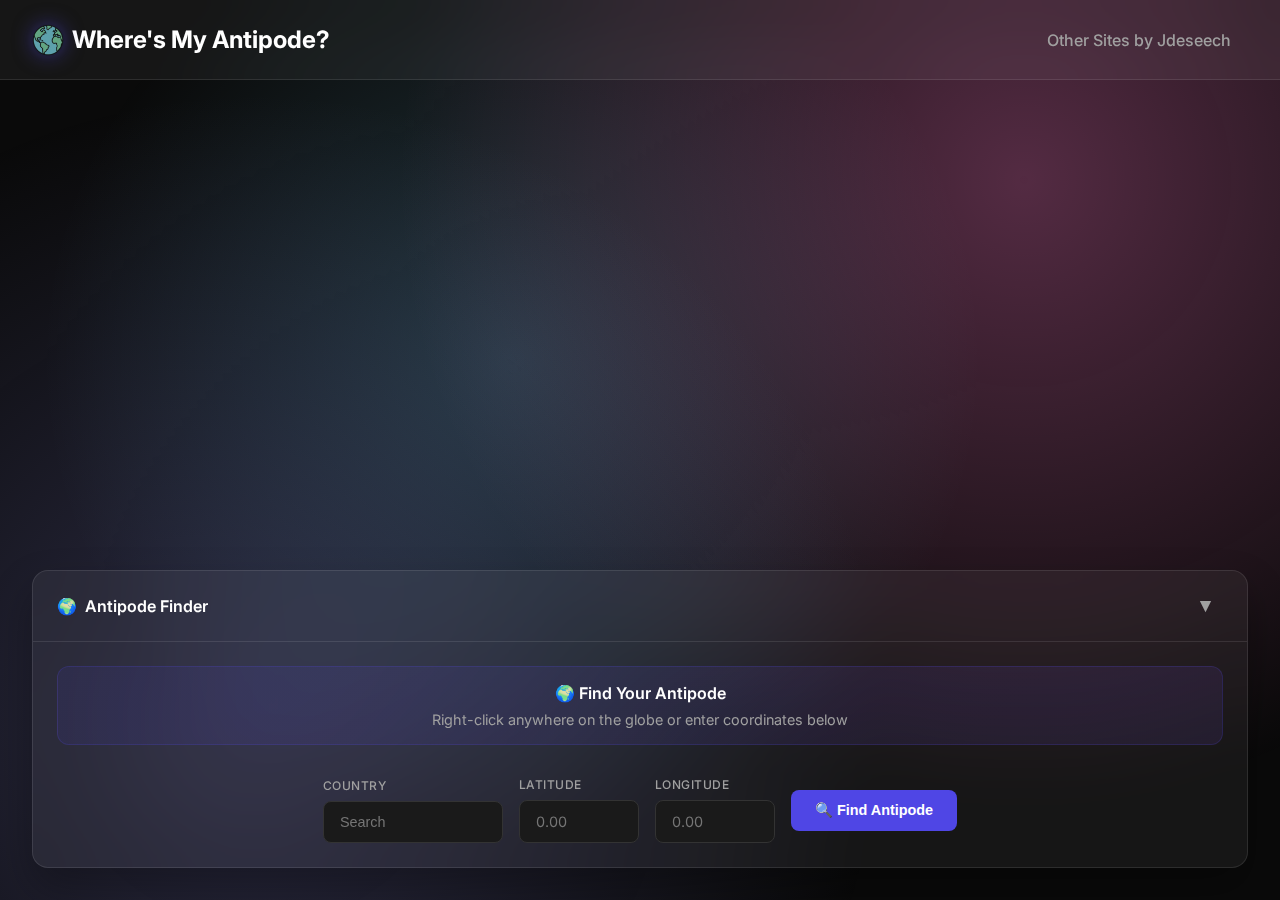
<file: index.html>
<!DOCTYPE html>
<html lang="en">
<head>
<!-- Google tag (gtag.js) -->
<script async src="https://www.googletagmanager.com/gtag/js?id=G-D4VPZBZ8T4"></script>
<script>
  window.dataLayer = window.dataLayer || [];
  function gtag(){dataLayer.push(arguments);}
  gtag('js', new Date());
  gtag('config', 'G-D4VPZBZ8T4');
</script>
  <meta charset="UTF-8" />
  <meta name="viewport" content="width=device-width, initial-scale=1.0" />
  <title>Where's My Antipode?</title>
  <meta property="og:title" content="Where's My Antipode?">
  <meta property="og:description" content="Find the exact opposite point on Earth">
  <meta property="og:type" content="website">
  <meta property="og:url" content="https://cheesedongjin.github.io/CheeseV/">
  <link rel="icon" href="icon.png">
  <link rel="preconnect" href="https://fonts.googleapis.com">
  <link rel="preconnect" href="https://fonts.gstatic.com" crossorigin>
  <link href="https://fonts.googleapis.com/css2?family=Inter:wght@400;500;600;700&display=swap" rel="stylesheet">
  <link rel="stylesheet" href="style.css">
  <script>
    if ("serviceWorker" in navigator) {
      window.addEventListener("load", () => {
        navigator.serviceWorker.register("sw.js");
      });
    }
  </script>
</head>
<body>
  <header>
    <span id="title">
      <img src="icon.png" alt="Icon">
      Where's My Antipode?
    </span>
    <nav><a href="other-sites/addresses">Other Sites by Jdeseech</a></nav>
  </header>

  <div id="globe-container">
    <div id="globeViz"></div>
  </div>

  <div class="control-panel" id="controlPanel">
    <div class="panel-header" id="panelHeader">
      <div class="panel-title">
        <span>🌍</span>
        <span>Antipode Finder</span>
      </div>
      <button class="toggle-btn" id="toggleBtn">▼</button>
    </div>

    <div class="panel-content">
      <div class="instruction">
        <div class="instruction-title">🌍 Find Your Antipode</div>
        <div class="instruction-text">Right-click anywhere on the globe or enter coordinates below</div>
      </div>

      <form id="coord-form">
        <div class="input-group">
          <label for="countryInput">Country</label>
          <input id="countryInput" type="text" list="countriesList" placeholder="Search" />
          <datalist id="countriesList"></datalist>
        </div>
        <div class="input-group">
          <label for="latInput">Latitude</label>
          <input id="latInput" type="number" step="0.01" min="-90" max="90" placeholder="0.00" />
        </div>
        <div class="input-group">
          <label for="lngInput">Longitude</label>
          <input id="lngInput" type="number" step="0.01" min="-180" max="180" placeholder="0.00" />
        </div>
        <button type="submit">🔍 Find Antipode</button>
      </form>

      <div id="info" style="display: none;">
        <div class="result-info">
          <div class="location-card">
            <div class="location-title">📍 Clicked Location</div>
            <div class="location-name" id="clicked-name">Loading...</div>
            <div class="location-coords" id="clicked-coords"></div>
          </div>
          <div class="location-card antipode">
            <div class="location-title">🌏 Antipode</div>
            <div class="location-name" id="antipode-name">Loading...</div>
            <div class="location-coords" id="antipode-coords"></div>
          </div>
        </div>
      </div>
    </div>
  </div>

  <script type="module">
    import * as THREE from 'https://esm.sh/three@0.153.0';
    import Globe from 'https://esm.sh/globe.gl@2.41.1';
    import * as turf from 'https://esm.sh/@turf/turf@6';

    const countriesDataPromise = fetch('countries.geojson').then(res => res.json());

    const countryCentersPromise = (async () => {
      const cached = localStorage.getItem('countryCenters');
      if (cached) return JSON.parse(cached);
      const data = await countriesDataPromise;
      const centers = {};
      data.features.forEach(f => {
        const c = turf.centroid(f);
        centers[f.properties.name] = c.geometry.coordinates;
      });
      localStorage.setItem('countryCenters', JSON.stringify(centers));
      return centers;
    })();

    // 패널 토글 함수
    function togglePanel() {
      const panel = document.getElementById('controlPanel');
      const toggleBtn = document.getElementById('toggleBtn');

      panel.classList.toggle('collapsed');
      toggleBtn.textContent = panel.classList.contains('collapsed') ? '▲' : '▼';
    }

    // Attach event listener to the panel header
    document.getElementById('panelHeader').addEventListener('click', togglePanel);togglePanel = togglePanel;

    // Globe 초기화
    const world = Globe()(document.getElementById('globeViz'))
      .globeImageUrl('https://unpkg.com/three-globe/example/img/earth-night.jpg')
      .pointOfView({ lat: 0, lng: 0, altitude: 2 })
      .backgroundColor('rgba(0,0,0,0)');

    // countries highlight layer
    const highlightedCountries = [];
    world.polygonsData(highlightedCountries)
      .polygonAltitude(0.01)
      .polygonCapColor(d => d.properties._role === 'start'
        ? 'rgba(245,158,11,0.5)'
        : 'rgba(239,68,68,0.5)')
      .polygonSideColor(() => 'rgba(255,255,255,0.15)')
      .polygonStrokeColor(d => d.properties._role === 'start'
        ? '#f59e0b'
        : '#ef4444');

    // Collapse panel when the user interacts with the globe
    world.controls().addEventListener('start', () => {
      const panel = document.getElementById('controlPanel');
      if (!panel.classList.contains('collapsed')) {
        togglePanel();
      }
    });

    // 마커와 선을 담을 그룹
    const markerGroup = new THREE.Group();
    world.scene().add(markerGroup);
    const lineGroup = new THREE.Group();
    world.scene().add(lineGroup);
    const markers = [];

    // 마커 생성 함수 (개선된 디자인)
    function createMarker(color, isAntipode = false) {
      const mat = new THREE.MeshPhongMaterial({
        color,
        shininess: 100,
        transparent: true,
        opacity: 0.9
      });

      const sphere = new THREE.Mesh(new THREE.SphereGeometry(1.5, 32, 32), mat);

      // 글로우 효과
      const glowMat = new THREE.MeshBasicMaterial({
        color: color,
        transparent: true,
        opacity: 0.3
      });
      const glowSphere = new THREE.Mesh(new THREE.SphereGeometry(2.5, 16, 16), glowMat);

      sphere.add(glowSphere);
      return sphere;
    }

    function setMarkerPosition(marker, lat, lng, altitude) {
      const { x, y, z } = world.getCoords(lat, lng, altitude);
      marker.position.set(x, y, z);
      marker.lookAt(0, 0, 0);
    }

    // 개선된 안티포드 선
    function createAntipodeLine(lat, lng, antiLat, antiLng) {
      const a = world.getCoords(lat, lng, 0.5);
      const b = world.getCoords(lat, lng, 0.1);
      const c = world.getCoords(antiLat, antiLng, 0.1);
      const d = world.getCoords(antiLat, antiLng, 0.5);

      const pts = [
        new THREE.Vector3(a.x, a.y, a.z),
        new THREE.Vector3(b.x, b.y, b.z),
        new THREE.Vector3(c.x, c.y, c.z),
        new THREE.Vector3(d.x, d.y, d.z)
      ];

      const geom = new THREE.BufferGeometry().setFromPoints(pts);
      const mat = new THREE.LineDashedMaterial({
        color: 0x4f46e5,
        dashSize: 2,
        gapSize: 1,
        opacity: 0.8,
        transparent: true,
        linewidth: 2
      });

      const line = new THREE.Line(geom, mat);
      line.computeLineDistances();
      return line;
    }

    function clearMarkers() {
      markerGroup.clear();
      markers.length = 0;
    }

    function clearLines() {
      lineGroup.clear();
    }

    // 개선된 마커 애니메이션
    function animateMarkers() {
      markers.forEach(m => {
        m.userData.t += 0.015;
        const alt = 0.51 + 0.03 * Math.sin(m.userData.t);
        setMarkerPosition(m, m.userData.lat, m.userData.lng, alt);
        m.rotateY(0.02);

        // 글로우 효과 애니메이션
        if (m.children[0]) {
          m.children[0].material.opacity = 0.2 + 0.1 * Math.sin(m.userData.t * 2);
        }
      });
      requestAnimationFrame(animateMarkers);
    }
    animateMarkers();

    const info = document.getElementById('info');
    const form = document.getElementById('coord-form');
    const latInput = document.getElementById('latInput');
    const lngInput = document.getElementById('lngInput');
    const countryInput = document.getElementById('countryInput');

    countryCentersPromise.then(cs => {
      const list = document.getElementById('countriesList');
      Object.keys(cs).sort().forEach(name => {
        const opt = document.createElement('option');
        opt.value = name;
        list.appendChild(opt);
      });
    });

    countryInput.addEventListener('change', () => {
      const name = countryInput.value.trim();
      countryCentersPromise.then(cs => {
        if (!cs[name]) {
          showNotification('Country not found', 'error');
          return;
        }
        const [lng, lat] = cs[name];
        latInput.value = lat.toFixed(2);
        lngInput.value = lng.toFixed(2);
        showAntipode(lat, lng);
      });
    });

    form.addEventListener('submit', (e) => {
      e.preventDefault();
      const lat = parseFloat(latInput.value);
      const lng = parseFloat(lngInput.value);
      if (isNaN(lat) || isNaN(lng)) {
        showNotification('Please enter valid coordinates', 'error');
        return;
      }
      showAntipode(lat, lng);
    });

    // 알림 표시
    function showNotification(message, type = 'success') {
      const notification = document.createElement('div');
      notification.className = `success-message ${type}`;
      notification.textContent = message;
      document.body.appendChild(notification);

      setTimeout(() => notification.classList.add('show'), 100);
      setTimeout(() => {
        notification.classList.remove('show');
        setTimeout(() => notification.remove(), 300);
      }, 3000);
    }

    // countries.geojson 을 이용한 지역 추출
    async function reverseGeocode(lat, lng) {
      try {
        const data = await countriesDataPromise;
        const pt = turf.point([lng, lat]);
        const country = data.features.find(f => turf.booleanPointInPolygon(pt, f));
        return country ? country.properties.name : 'Ocean';
      } catch (e) {
        return 'Unknown location';
      }
    }

    async function nearestCountry(lat, lng) {
      const data = await countriesDataPromise;
      const pt = turf.point([lng, lat]);
      let min = Infinity;
      let nearest = null;
      data.features.forEach(f => {
        const line = turf.polygonToLine(f);
        const dist = turf.pointToLineDistance(pt, line, { units: 'kilometers' });
        if (dist < min) {
          min = dist;
          nearest = f.properties.name;
        }
      });
      return nearest;
    }

    async function getCountryFeature(lat, lng) {
      try {
        const data = await countriesDataPromise;
        const pt = turf.point([lng, lat]);
        return data.features.find(f => turf.booleanPointInPolygon(pt, f));
      } catch (e) {
        return null;
      }
    }

    // 개선된 안티포드 표시
    function showAntipode(lat, lng) {
      const antiLat = -lat;
      const antiLng = lng >= 0 ? lng - 180 : lng + 180;

      clearMarkers();
      clearLines();
      highlightedCountries.length = 0;
      world.polygonsData(highlightedCountries);

      // 마커 생성
      const clickedMarker = createMarker(0xf59e0b, false);
      clickedMarker.userData = { lat, lng, t: 0 };
      markerGroup.add(clickedMarker);
      markers.push(clickedMarker);
      setMarkerPosition(clickedMarker, lat, lng, 1.01);

      const antipodeMarker = createMarker(0xef4444, true);
      antipodeMarker.userData = { lat: antiLat, lng: antiLng, t: Math.PI };
      markerGroup.add(antipodeMarker);
      markers.push(antipodeMarker);
      setMarkerPosition(antipodeMarker, antiLat, antiLng, 1.01);

      lineGroup.add(createAntipodeLine(lat, lng, antiLat, antiLng));

      Promise.all([
        getCountryFeature(lat, lng),
        getCountryFeature(antiLat, antiLng)
      ]).then(([startF, antiF]) => {
        if (startF) {
          const c = JSON.parse(JSON.stringify(startF));
          c.properties._role = 'start';
          highlightedCountries.push(c);
        }
        if (antiF) {
          const c = JSON.parse(JSON.stringify(antiF));
          c.properties._role = 'antipode';
          highlightedCountries.push(c);
        }
        world.polygonsData(highlightedCountries);
      });

      // UI 업데이트
      info.style.display = 'block';
      document.getElementById('clicked-coords').textContent = `${lat.toFixed(4)}, ${lng.toFixed(4)}`;
      document.getElementById('antipode-coords').textContent = `${antiLat.toFixed(4)}, ${antiLng.toFixed(4)}`;

      // 로딩 상태
      document.getElementById('clicked-name').textContent = 'Loading...';
      document.getElementById('antipode-name').textContent = 'Loading...';
      document.getElementById('clicked-name').classList.add('loading');
      document.getElementById('antipode-name').classList.add('loading');

      // 지명 정보 업데이트
      Promise.all([reverseGeocode(lat, lng), reverseGeocode(antiLat, antiLng)])
        .then(async ([clickedLoc, antipodeLoc]) => {
          if (clickedLoc === 'Ocean') {
            const near = await nearestCountry(lat, lng);
            clickedLoc = `Ocean (near ${near})`;
          }
          if (antipodeLoc === 'Ocean') {
            const near = await nearestCountry(antiLat, antiLng);
            antipodeLoc = `Ocean (near ${near})`;
          }
          document.getElementById('clicked-name').textContent = clickedLoc;
          document.getElementById('antipode-name').textContent = antipodeLoc;
          document.getElementById('clicked-name').classList.remove('loading');
          document.getElementById('antipode-name').classList.remove('loading');
        })
        .catch(() => {
          document.getElementById('clicked-name').textContent = 'Unknown location';
          document.getElementById('antipode-name').textContent = 'Unknown location';
          document.getElementById('clicked-name').classList.remove('loading');
          document.getElementById('antipode-name').classList.remove('loading');
        });

      world.pointOfView({ lat: antiLat, lng: antiLng, altitude: 2 }, 700);
      showNotification('Antipode found! 🌍');

      // 패널이 접혀있다면 자동으로 펼치기
      const panel = document.getElementById('controlPanel');
      if (panel.classList.contains('collapsed')) {
        togglePanel();
      }
    }

    world.onGlobeRightClick(({ lat, lng }) => {
      showAntipode(lat, lng);
    });
  </script>
</body>
</html>
</file>
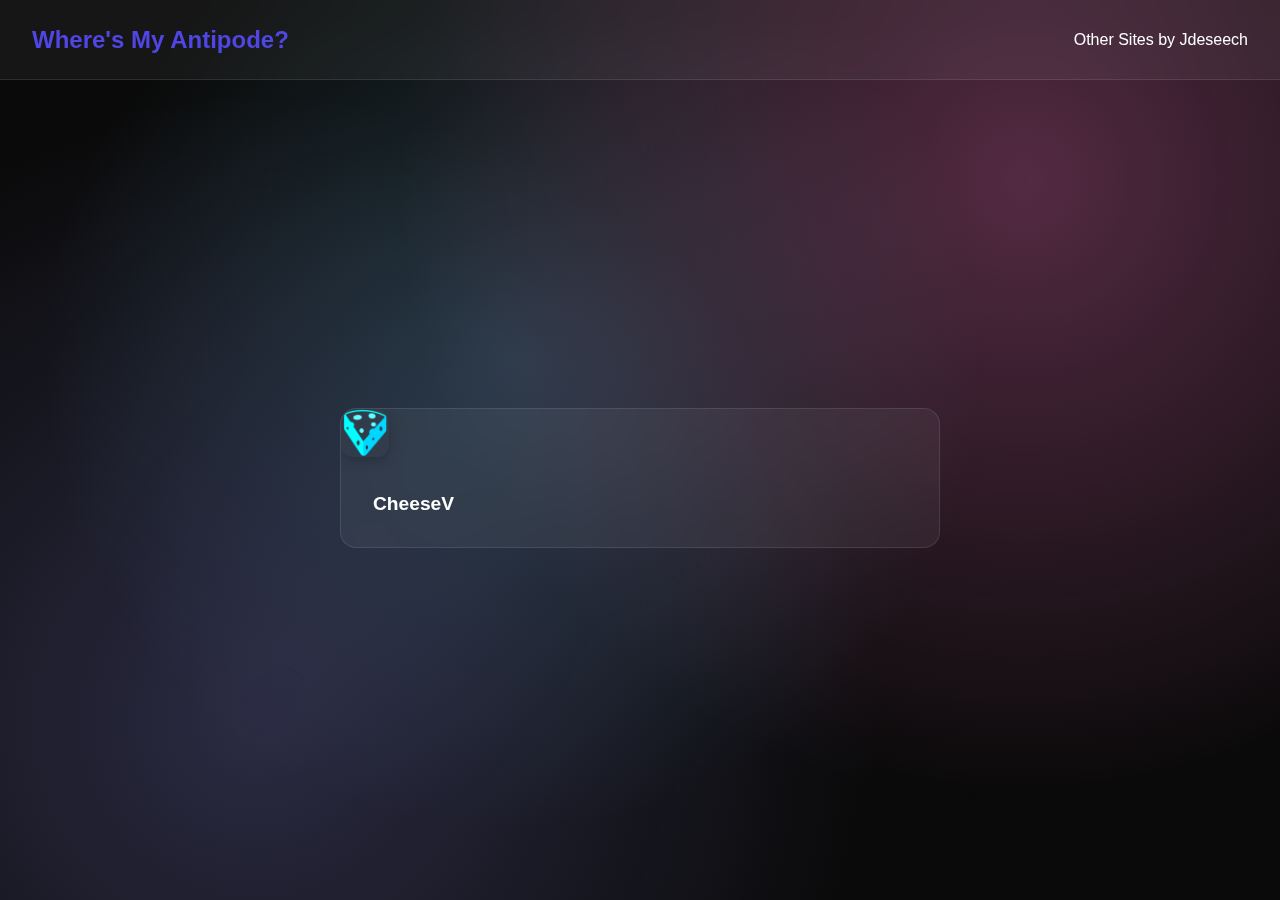
<file: other-sites/addresses.html>
<!DOCTYPE html>
<html lang="en">
<head>
<!-- Google tag (gtag.js) -->
<script async src="https://www.googletagmanager.com/gtag/js?id=G-D4VPZBZ8T4"></script>
<script>
  window.dataLayer = window.dataLayer || [];
  function gtag(){dataLayer.push(arguments);}
  gtag('js', new Date());

  gtag('config', 'G-D4VPZBZ8T4');
</script>
  <meta charset="UTF-8">
  <meta name="viewport" content="width=device-width, initial-scale=1.0">
  <title>Other Sites by Jdeseech</title>
  <link rel="stylesheet" href="../style.css">
</head>
<body>
  <header>
    <span id="title"><a href="../">Where's My Antipode?</a></span>
    <nav>Other Sites by Jdeseech</nav>
  </header>
  <main id="sites-list">
    <ul>
      <li><img src="cheese.png" alt="Site icon"/> <a href="https://cheesedongjin.github.io/CheeseV/">CheeseV</a></li>
    </ul>
  </main>
</body>
</html>
</file>
<file: style.css>
:root {
  --primary-bg: #0a0a0a;
  --secondary-bg: #1a1a1a;
  --accent-bg: #2a2a2a;
  --text-primary: #ffffff;
  --text-secondary: #a0a0a0;
  --accent-color: #4f46e5;
  --accent-hover: #6366f1;
  --border-color: #333333;
  --success-color: #10b981;
  --warning-color: #f59e0b;
  --danger-color: #ef4444;
  --glass-bg: rgba(255, 255, 255, 0.05);
  --glass-border: rgba(255, 255, 255, 0.1);
}

* {
  margin: 0;
  padding: 0;
  box-sizing: border-box;
}

body {
  font-family: 'Inter', -apple-system, BlinkMacSystemFont, sans-serif;
  background: var(--primary-bg);
  color: var(--text-primary);
  overflow: hidden;
  position: relative;
}

/* 배경 그라디언트 애니메이션 */
body::before {
  content: '';
  position: fixed;
  top: 0;
  left: 0;
  right: 0;
  bottom: 0;
  background:
    radial-gradient(circle at 20% 80%, rgba(120, 119, 198, 0.3) 0%, transparent 50%),
    radial-gradient(circle at 80% 20%, rgba(255, 119, 198, 0.3) 0%, transparent 50%),
    radial-gradient(circle at 40% 40%, rgba(120, 219, 255, 0.2) 0%, transparent 50%);
  animation: gradientShift 20s ease infinite;
  pointer-events: none;
}

@keyframes gradientShift {
  0%, 100% { opacity: 1; }
  50% { opacity: 0.7; }
}

header {
  position: fixed;
  top: 0;
  left: 0;
  right: 0;
  height: 80px;
  background: var(--glass-bg);
  backdrop-filter: blur(20px);
  border-bottom: 1px solid var(--glass-border);
  display: flex;
  align-items: center;
  justify-content: space-between;
  padding: 0 2rem;
  z-index: 1000;
}

#title {
  display: flex;
  align-items: center;
  font-size: 1.5rem;
  font-weight: 700;
  color: var(--text-primary);
  gap: 0.5rem;
}

#title img {
  height: 2rem;
  width: 2rem;
  filter: drop-shadow(0 0 10px rgba(79, 70, 229, 0.5));
}

nav a {
  color: var(--text-secondary);
  text-decoration: none;
  font-weight: 500;
  padding: 0.5rem 1rem;
  border-radius: 8px;
  transition: all 0.3s ease;
  border: 1px solid transparent;
}

nav a:hover {
  color: var(--text-primary);
  background: var(--glass-bg);
  border-color: var(--glass-border);
  transform: translateY(-1px);
}

#globe-container {
  position: relative;
  width: 100vw;
  height: 100vh;
  padding-top: 80px;
}

#globeViz {
  width: 100%;
  height: 100%;
}

/* 컨트롤 패널 */
.control-panel {
  position: fixed;
  bottom: 2rem;
  left: 2rem;
  right: 2rem;
  background: var(--glass-bg);
  backdrop-filter: blur(20px);
  border: 1px solid var(--glass-border);
  border-radius: 16px;
  z-index: 1000;
  box-shadow: 0 20px 40px rgba(0, 0, 0, 0.3);
  transition: transform 0.3s ease;
}

.control-panel.collapsed {
  transform: translateY(calc(100% - 60px));
}

.panel-header {
  display: flex;
  align-items: center;
  justify-content: space-between;
  padding: 1rem 1.5rem;
  cursor: pointer;
  border-bottom: 1px solid var(--glass-border);
  user-select: none;
}

.panel-title {
  font-size: 1rem;
  font-weight: 600;
  color: var(--text-primary);
  display: flex;
  align-items: center;
  gap: 0.5rem;
}

.toggle-btn {
  background: none;
  border: none;
  color: var(--text-secondary);
  font-size: 1.2rem;
  cursor: pointer;
  transition: all 0.3s ease;
  padding: 0.5rem;
  border-radius: 8px;
}

.toggle-btn:hover {
  color: var(--text-primary);
  background: var(--glass-bg);
  transform: scale(1.1);
}

.panel-content {
  padding: 1.5rem;
  display: flex;
  flex-direction: column;
  gap: 1rem;
}

#info {
  font-size: 0.9rem;
  color: var(--text-secondary);
  text-align: center;
  margin-bottom: 1rem;
  padding: 1rem;
  background: var(--accent-bg);
  border-radius: 12px;
  border: 1px solid var(--border-color);
}

#coord-form {
  display: flex;
  gap: 1rem;
  align-items: center;
  flex-wrap: wrap;
  justify-content: center;
}

.input-group {
  display: flex;
  flex-direction: column;
  gap: 0.5rem;
}

.input-group label {
  font-size: 0.75rem;
  font-weight: 500;
  color: var(--text-secondary);
  text-transform: uppercase;
  letter-spacing: 0.5px;
}

input[type="number"] {
  background: var(--secondary-bg);
  border: 1px solid var(--border-color);
  color: var(--text-primary);
  padding: 0.75rem 1rem;
  border-radius: 8px;
  font-size: 0.9rem;
  font-family: 'Inter', monospace;
  width: 120px;
  transition: all 0.3s ease;
  -moz-appearance: textfield;
}

input[type="text"] {
  background: var(--secondary-bg);
  border: 1px solid var(--border-color);
  color: var(--text-primary);
  padding: 0.75rem 1rem;
  border-radius: 8px;
  font-size: 0.9rem;
  width: 180px;
  transition: all 0.3s ease;
}

input[type="number"]::-webkit-inner-spin-button,
input[type="number"]::-webkit-outer-spin-button {
  -webkit-appearance: none;
  margin: 0;
}

input[type="number"]:focus {
  outline: none;
  border-color: var(--accent-color);
  box-shadow: 0 0 0 3px rgba(79, 70, 229, 0.1);
}

input[type="text"]:focus {
  outline: none;
  border-color: var(--accent-color);
  box-shadow: 0 0 0 3px rgba(79, 70, 229, 0.1);
}

button {
  background: var(--accent-color);
  color: white;
  border: none;
  padding: 0.75rem 1.5rem;
  border-radius: 8px;
  font-size: 0.9rem;
  font-weight: 600;
  cursor: pointer;
  transition: all 0.3s ease;
  display: flex;
  align-items: center;
  gap: 0.5rem;
}

button:hover {
  background: var(--accent-hover);
  transform: translateY(-2px);
  box-shadow: 0 10px 20px rgba(79, 70, 229, 0.3);
}

button:active {
  transform: translateY(0);
}

/* 결과 표시 */
.result-info {
  display: grid;
  grid-template-columns: 1fr 1fr;
  gap: 1rem;
  margin-top: 1rem;
}

.location-card {
  background: var(--secondary-bg);
  border: 1px solid var(--border-color);
  border-radius: 12px;
  padding: 1rem;
  position: relative;
  overflow: hidden;
}

.location-card::before {
  content: '';
  position: absolute;
  top: 0;
  left: 0;
  right: 0;
  height: 3px;
  background: linear-gradient(90deg, var(--warning-color), var(--accent-color));
}

.location-card.antipode::before {
  background: linear-gradient(90deg, var(--danger-color), var(--warning-color));
}

.location-title {
  font-size: 0.75rem;
  font-weight: 600;
  color: var(--text-secondary);
  text-transform: uppercase;
  letter-spacing: 0.5px;
  margin-bottom: 0.5rem;
}

.location-name {
  font-size: 1rem;
  font-weight: 600;
  color: var(--text-primary);
  margin-bottom: 0.5rem;
}

.location-coords {
  font-size: 0.8rem;
  color: var(--text-secondary);
  font-family: 'Inter', monospace;
}

/* 반응형 디자인 */
@media (max-width: 768px) {
  header {
    padding: 0 1rem;
  }

  #title {
    font-size: 1.2rem;
  }

  .control-panel {
    bottom: 1rem;
    left: 1rem;
    right: 1rem;
  }

  .panel-content {
    padding: 1rem;
  }

  .control-panel.collapsed {
    transform: translateY(calc(100% - 50px));
  }

  #coord-form {
    flex-direction: column;
    gap: 0.5rem;
  }

  .result-info {
    grid-template-columns: 1fr;
  }

  input[type="number"] {
    width: 100%;
  }
  input[type="text"] {
    width: 100%;
  }
}

/* 로딩 애니메이션 */
.loading {
  position: relative;
  overflow: hidden;
}

.loading::after {
  content: '';
  position: absolute;
  top: 0;
  left: -100%;
  width: 100%;
  height: 100%;
  background: linear-gradient(90deg, transparent, rgba(255, 255, 255, 0.1), transparent);
  animation: shimmer 2s infinite;
}

@keyframes shimmer {
  0% { left: -100%; }
  100% { left: 100%; }
}

/* 성공 메시지 */
.success-message {
  position: fixed;
  top: 100px;
  right: 2rem;
  background: var(--success-color);
  color: white;
  padding: 1rem 1.5rem;
  border-radius: 8px;
  font-weight: 500;
  z-index: 1001;
  transform: translateX(100%);
  transition: transform 0.3s ease;
}

.success-message.show {
  transform: translateX(0);
}

/* 인스트럭션 개선 */
.instruction {
  text-align: center;
  padding: 1rem;
  background: linear-gradient(135deg, rgba(79, 70, 229, 0.1), rgba(139, 92, 246, 0.1));
  border: 1px solid rgba(79, 70, 229, 0.2);
  border-radius: 12px;
  margin-bottom: 1rem;
}

.instruction-title {
  font-size: 1rem;
  font-weight: 600;
  color: var(--text-primary);
  margin-bottom: 0.5rem;
}

.instruction-text {
  font-size: 0.9rem;
  color: var(--text-secondary);
}

/* Other Sites 페이지 스타일 */
#sites-list {
 margin-top: 80px;
 padding: 2rem;
 display: flex;
 justify-content: center;
 align-items: center;
 min-height: calc(100vh - 80px);
}

#sites-list ul {
 list-style: none;
 max-width: 600px;
 width: 100%;
}

#sites-list li {
  background: var(--glass-bg);
  backdrop-filter: blur(20px);
  border: 1px solid var(--glass-border);
  border-radius: 16px;
  padding: 0;
  margin-bottom: 1.5rem;
  transition: all 0.3s ease;
  position: relative;
  overflow: hidden;
}

#sites-list li::before {
 content: '';
 position: absolute;
 top: 0;
 left: 0;
 right: 0;
 height: 3px;
 background: linear-gradient(90deg, var(--accent-color), var(--accent-hover));
 transform: scaleX(0);
 transition: transform 0.3s ease;
}

#sites-list li:hover {
 transform: translateY(-4px);
 box-shadow: 0 20px 40px rgba(0, 0, 0, 0.3);
 border-color: var(--accent-color);
}

#sites-list li:hover::before {
 transform: scaleX(1);
}

#sites-list li:hover img {
 transform: scale(1.1);
 filter: drop-shadow(0 0 15px rgba(79, 70, 229, 0.7));
}

#sites-list a {
  text-decoration: none;
  color: var(--text-primary);
  display: flex;
  align-items: center;
  gap: 1.5rem;
  font-size: 1.2rem;
  font-weight: 600;
  transition: all 0.3s ease;
  padding: 2rem;
  width: 100%;
  height: 100%;
  box-sizing: border-box;
}

#sites-list a:hover {
 color: var(--accent-hover);
}

#sites-list img {
 width: 48px;
 height: 48px;
 border-radius: 12px;
 transition: all 0.3s ease;
 box-shadow: 0 4px 12px rgba(0, 0, 0, 0.2);
}

/* 반응형 디자인 */
@media (max-width: 768px) {
 #sites-list {
   padding: 1rem;
 }

  #sites-list li {
    padding: 0;
  }

  #sites-list a {
    font-size: 1.1rem;
    gap: 1rem;
    padding: 1.5rem;
  }

 #sites-list img {
   width: 40px;
   height: 40px;
 }
}

/* 빈 상태 메시지 */
.empty-state {
 text-align: center;
 padding: 4rem 2rem;
 color: var(--text-secondary);
}

.empty-state h2 {
 font-size: 1.5rem;
 margin-bottom: 1rem;
 color: var(--text-primary);
}

.empty-state p {
 font-size: 1rem;
 margin-bottom: 2rem;
}

.empty-state button {
 background: var(--accent-color);
 color: white;
 border: none;
 padding: 1rem 2rem;
 border-radius: 12px;
 font-size: 1rem;
 font-weight: 600;
 cursor: pointer;
 transition: all 0.3s ease;
}

.empty-state button:hover {
 background: var(--accent-hover);
 transform: translateY(-2px);
 box-shadow: 0 10px 20px rgba(79, 70, 229, 0.3);
}

/* 로딩 스피너 */
.loading-spinner {
 display: inline-block;
 width: 20px;
 height: 20px;
 border: 2px solid var(--glass-border);
 border-radius: 50%;
 border-top-color: var(--accent-color);
 animation: spin 1s ease-in-out infinite;
}

@keyframes spin {
 to { transform: rotate(360deg); }
}

/* 애니메이션 지연 */
#sites-list li:nth-child(1) {
 animation: fadeInUp 0.6s ease 0.1s both;
}

#sites-list li:nth-child(2) {
 animation: fadeInUp 0.6s ease 0.2s both;
}

#sites-list li:nth-child(3) {
 animation: fadeInUp 0.6s ease 0.3s both;
}

@keyframes fadeInUp {
 from {
   opacity: 0;
   transform: translateY(30px);
 }
 to {
   opacity: 1;
   transform: translateY(0);
 }
}

/* 기본 링크 스타일 */
a {
 color: var(--accent-color);
 text-decoration: none;
 transition: all 0.3s ease;
}

a:hover {
 color: var(--accent-hover);
 text-decoration: underline;
}

a:focus {
 outline: 2px solid var(--accent-color);
 outline-offset: 2px;
 border-radius: 4px;
}

a:visited {
 color: var(--text-secondary);
}

a:active {
 color: var(--accent-hover);
 transform: scale(0.98);
}
</file>
